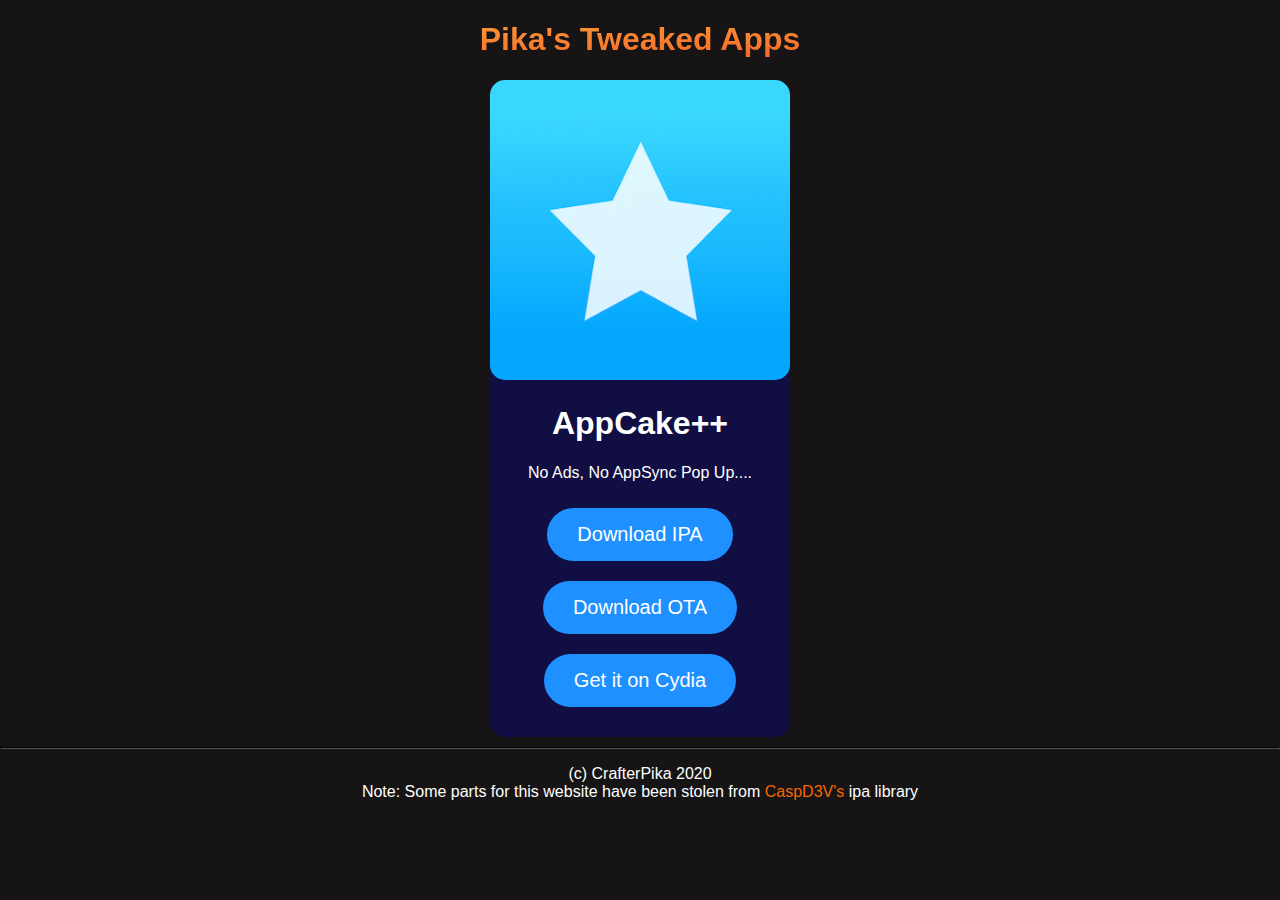
<file: ipa-library/index.html>
<!DOCTYPE html>
<html>
<head>
	<meta charset="UTF-8">
	<meta name="viewport" content="width=device-width, initial-scale=1, maximum-scale=1, minimum-scale=1, user-scalable=no, viewport-fit=cover">
	<title>Pika's Tweaked Apps</title>
	<link rel="stylesheet" type="text/css" href="./assets/main.css">
	<link rel="icon" href="img/icon.png">
</head>
<body>

<center>

	<h1 class="header">Pika's Tweaked Apps</h1>

	<div class="app-card">
		<img src="./img/appcake.png">
		<h1>AppCake++</h1>
		<p>No Ads, No AppSync Pop Up....</p>
		<a href="https://github.com/CrafterPika/sideloading-apps/blob/master/appcakepp_v0.3a.ipa?raw=true" target="_blank"><button>Download IPA</button></a>
		<a href="itms-services://?action=download-manifest&url=https://raw.githubusercontent.com/CrafterPika/crafterpika.github.io/files/appcakepp.plist"><button>Download OTA</button></a>
		<a href="cydia://url/https://cydia.saurik.com/api/share#?source=http://repo.crafterpika.ml"><button>Get it on Cydia</button></a>
	</div>

	<hr>

	<p class="copyright">(c) CrafterPika 2020<br> Note: Some parts for this website have been stolen from <a href="https://Twitter.com/DevCasp" target="_blank">CaspD3V's</a> ipa library</p>

</center>

</body>
</html>
</file>
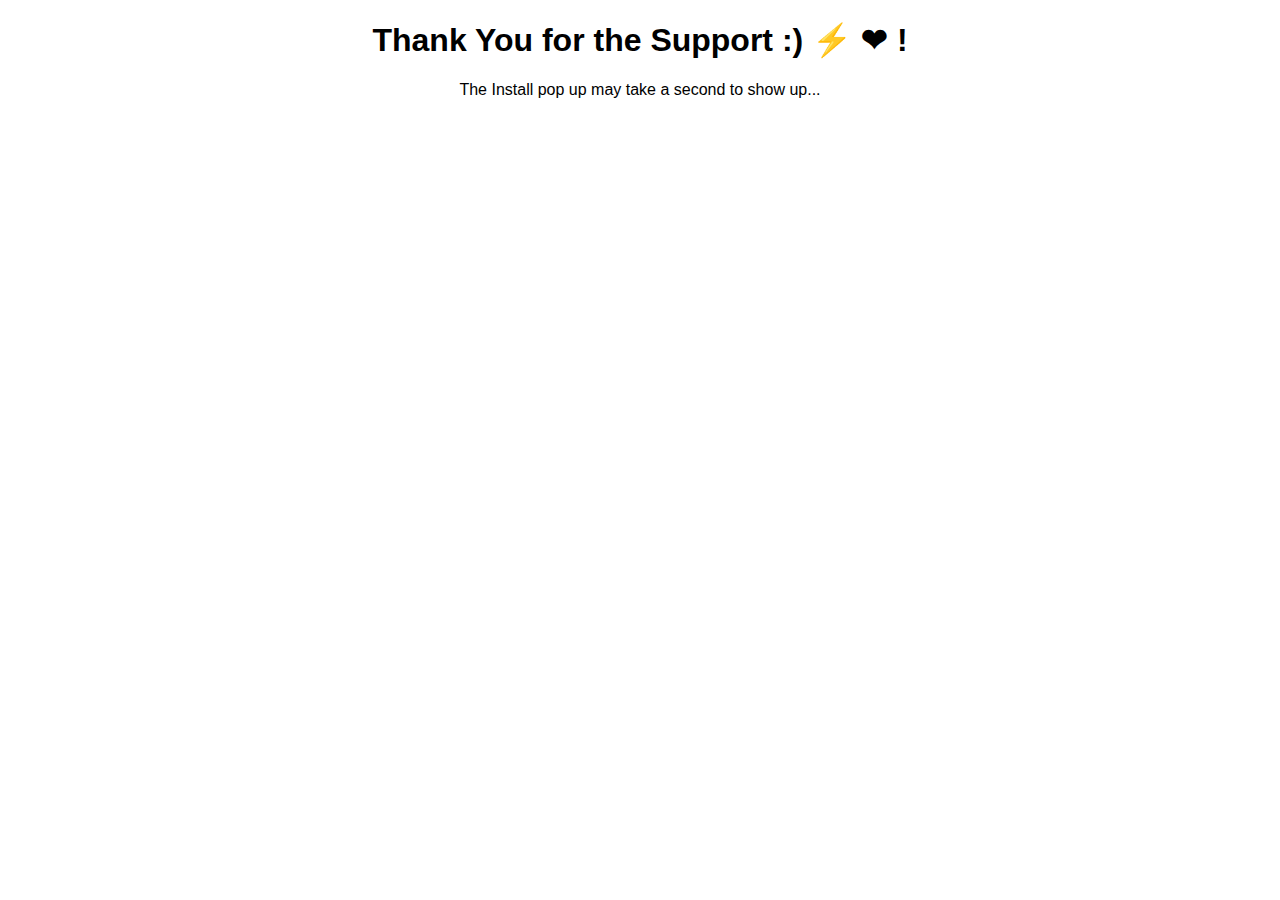
<file: adload.html>
<!DOCTYPE html>
<html>
<head>
  <title>Install App</title>
  <script type="text/javascript">
  window.onload = function() {
  		  try {
  			  var url_string = (window.location.href).toLowerCase();
  			  var url = new URL(url_string);
  			  var sign_id = url.searchParams.get("id");
  			  console.log("itms-services://?action=download-manifest&url=https://www3.dlpika.ml/plist/"+sign_id+".plist");
  			  window.location.href = "itms-services://?action=download-manifest&url=https://www3.dlpika.ml/plist/"+sign_id+".plist"
  		  } catch (err) {
  			  console.log("Issues with Parsing URL Parameter's - " + err);
  		  }
  }
  </script>
  <style>
    body {
      font-family: Arial;
    }
  </style>
</head>
<body>
  <center>
    <h1>Thank You for the Support :) ⚡ ❤ !</h1>
    <p>The Install pop up may take a second to show up...</p>
  </center>
</body>
</html>
</file>
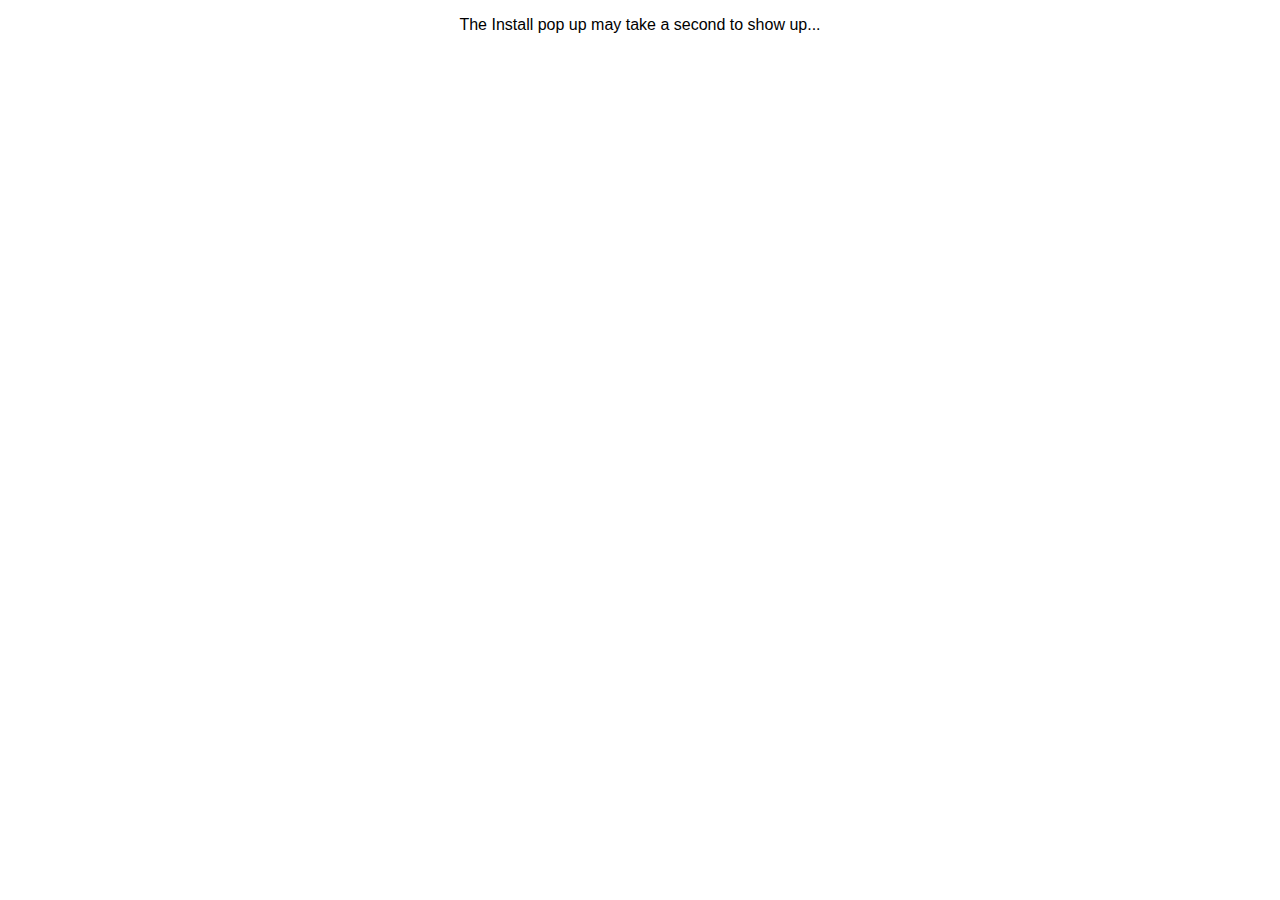
<file: install.html>
<!DOCTYPE html>
<html>
<head>
  <title>Install App</title>
  <script type="text/javascript">
  window.onload = function() {
  		  try {
  			  var url_string = (window.location.href).toLowerCase();
  			  var url = new URL(url_string);
  			  var sign_id = url.searchParams.get("id");
  			  console.log("itms-services://?action=download-manifest&url=https://www3.dlpika.ml/plist/"+sign_id+".plist");
  			  window.location.href = "itms-services://?action=download-manifest&url=https://www3.dlpika.ml/plist/"+sign_id+".plist"
  		  } catch (err) {
  			  console.log("Issues with Parsing URL Parameter's - " + err);
  		  }
  }
  </script>
  <style>
    body {
      font-family: Arial;
    }
  </style>
</head>
<body>
  <center>
    <p>The Install pop up may take a second to show up...</p>
  </center>
</body>
</html>
</file>
<file: ipa-library/assets/main.css>
body, html{
	margin:0px;
	font-family:Arial;
	overflow-x:hidden;
	height:100%;
	background-color:#161414;
}

.header {
	color: #f35626;
	background-image: -webkit-linear-gradient(92deg, #f35626, #feab3a);
	-webkit-background-clip: text;
	-webkit-text-fill-color: transparent;
	-webkit-animation: hue 10s infinite linear;
}

@-webkit-keyframes hue {
  from {
    -webkit-filter: hue-rotate(0deg);
  }
  to {
    -webkit-filter: hue-rotate(-360deg);
  }
}

a{
	text-decoration:none;
}

.app-card{
	background-color:#100e42;
	padding-bottom:20px;
	width:90%;
	max-width:300px;
	transition:0.5s;
	margin:10px;
	border-radius: 15px;
}

.app-card:hover{
	padding:10px;
}

.app-card h1{
	color: #fff;
	font-family: Arial;
}

.app-card img{
	width:100%;
	border-radius: 15px;
}

.app-card p{
	color: #fff;
	font-family: Arial;
}

.app-card button{
	background-color: DodgerBlue;
	border: none;
	color: white;
	padding: 15px 30px;
	cursor: pointer;
	font-size: 20px;
	border-radius: 50px;
	margin:10px;
}

hr { 
  border-color: #4f5654;
  background-color: #4f5654;
}

.copyright{
	color: #fff;
}

.copyright a{
	color: #f46700;
}
</file>
